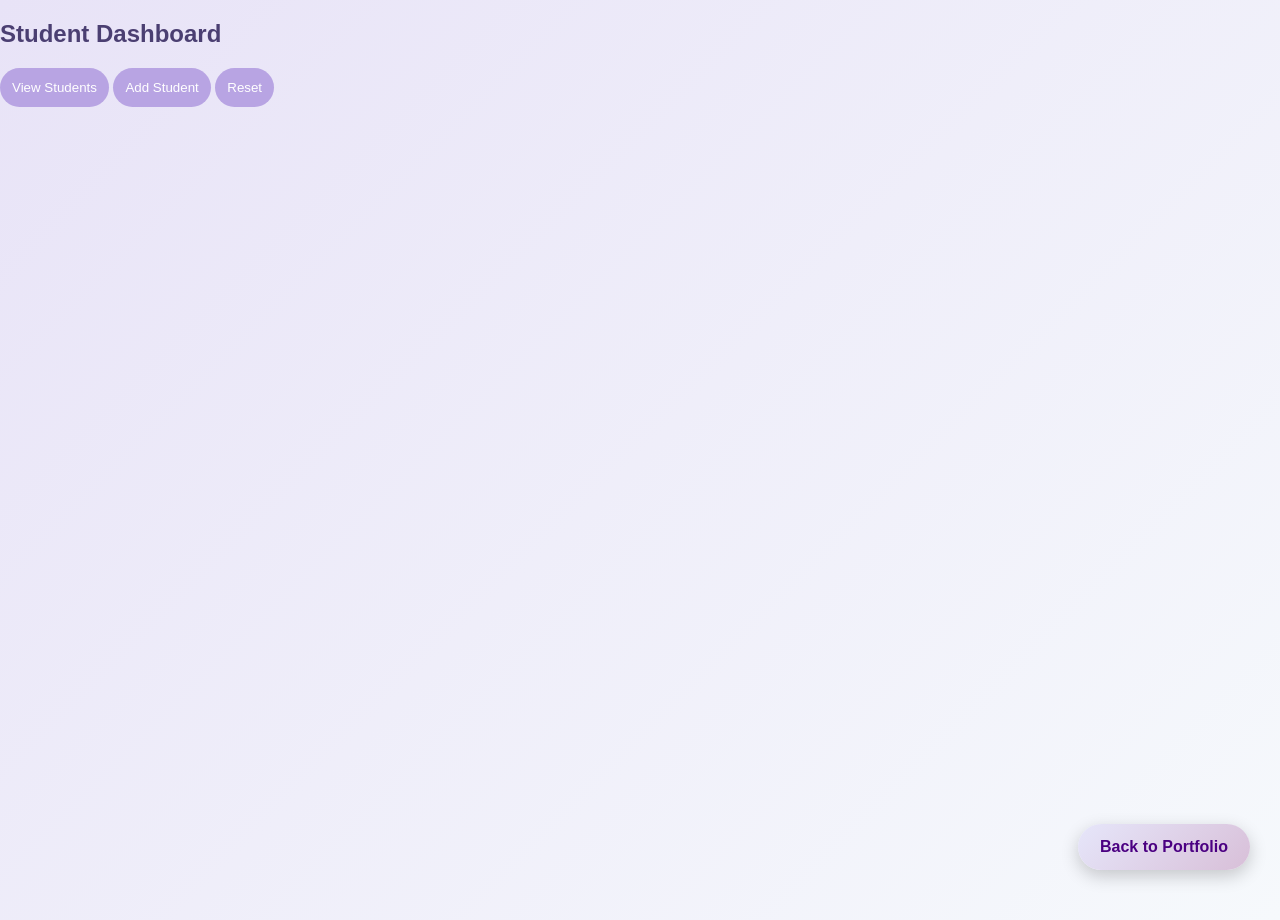
<file: Projects/academic_pro.html>
<!DOCTYPE html>
<html lang="en">
<head>
    <meta charset="UTF-8">
    <meta name="viewport" content="width=device-width, initial-scale=1.0, user-scalable=yes">
    <title>Advanced Academic Intelligence</title>
    <link rel="stylesheet" href="../style.css">
</head>
<body>
<div id="app">
    <section>
        <h2>Student Dashboard</h2>
        <button onclick="showViewStudents()">View Students</button>
        <button onclick="showAddStudent()">Add Student</button>
        <button onclick="resetDashboard()">Reset</button>
        <br><br>
        <div id="studentForm" style="display:none;">
            <h3>Add / Edit Student</h3>
            <label>Name:</label><br>
            <input type="text" id="studentName" placeholder="Student Name"><br><br>
            <label>Specialization:</label><br>
            <select id="studentSpec">
                <option value="">Select Specialization</option>
                <option value="Software">Software Development</option>
                <option value="Infrastructure">Infrastructure</option>
            </select><br><br>
            <label>Module 1 Score:</label><br>
            <input type="text" id="module1"><br><br>
            <label>Module 2 Score:</label><br>
            <input type="text" id="module2"><br><br>
            <label>Module 3 Score:</label><br>
            <input type="text" id="module3"><br><br>
            <label>Attendance %:</label><br>
            <input type="text" id="attendance"><br><br>
            <button onclick="addOrEditStudent()">Submit</button>
        </div>
        <div id="studentTable" style="display:none;">
            <h3>All Students</h3>
            <div style="overflow-x: auto;">
                <table border="1" cellpadding="5" id="studentsList">
                    <thead>
                        <tr><th>Name</th><th>Specialization</th><th>Module 1</th><th>Module 2</th><th>Module 3</th><th>Attendance</th><th>Performance</th><th>Recommendation</th><th>Actions</th></tr>
                    </thead>
                    <tbody></tbody>
                </table>
            </div>
        </div>
    </section>
</div>
<a href="../index.html" style="position: fixed; bottom: 30px; right: 30px; padding: 14px 22px; border-radius: 40px; background: linear-gradient(135deg, #E6E6FA, #D8BFD8); color: #4B0082; text-decoration: none; font-weight: 600; box-shadow: 0 6px 18px rgba(0,0,0,0.2); backdrop-filter: blur(10px); transition: 0.3s ease;" onclick="goBackToPortfolio(event)">Back to Portfolio</a>
<script src="academic_pro.js"></script>
<script>
    function goBackToPortfolio(event){
        event.preventDefault();
        window.location.href = "../index.html#projects";
    }
    // Load sample students on start
    window.addEventListener('DOMContentLoaded', () => {
        if(students.length === 0){
            students.push({ name: "Alice Johnson", spec: "Software", modules: [85,78,92], attendance: 90 });
            students.push({ name: "Bob Smith", spec: "Infrastructure", modules: [45,55,60], attendance: 65 });
            renderTable();
        }
    });
</script>
</body>
</html>
</file>
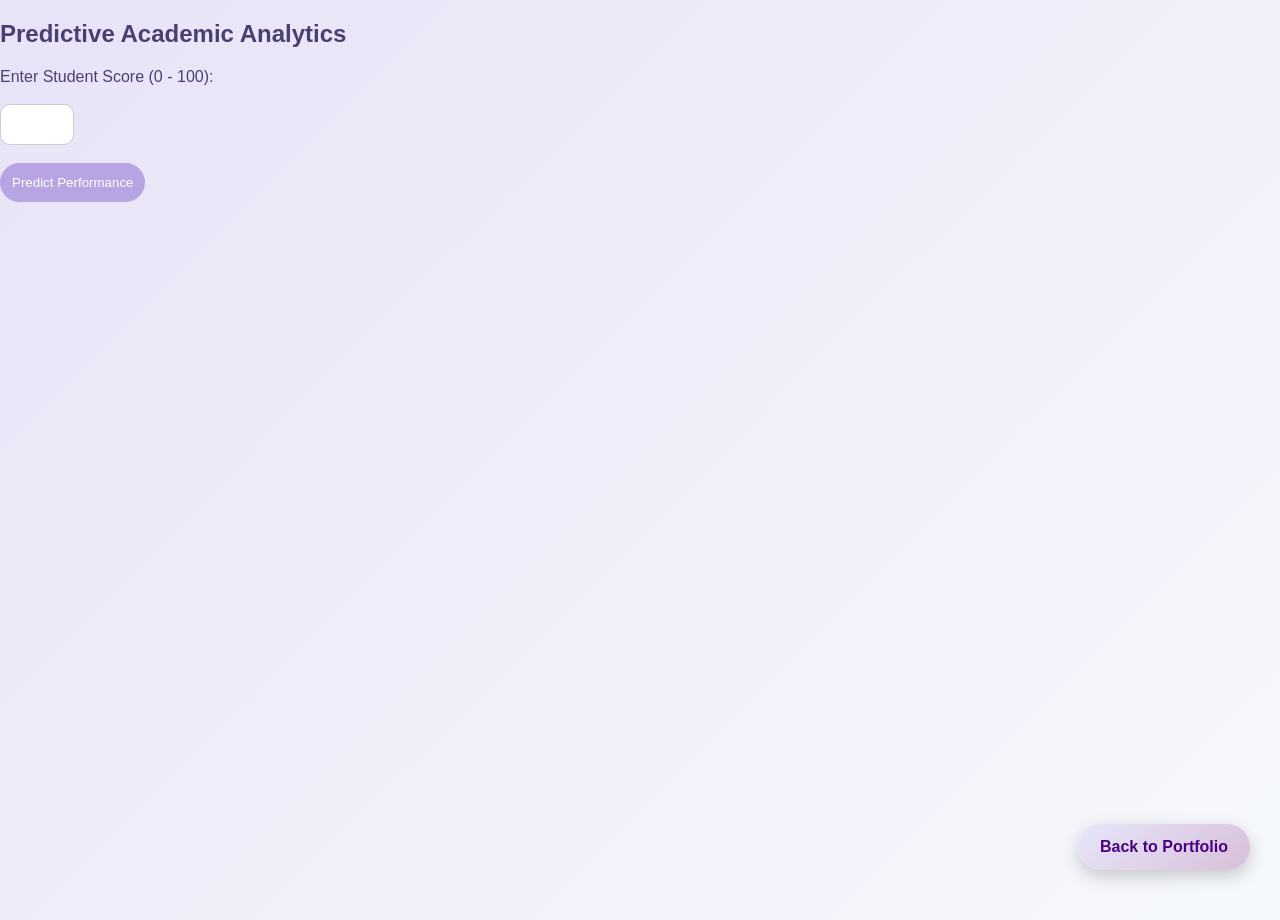
<file: Projects/analytics.html>
<!DOCTYPE html>
<html lang="en">
<head>
    <meta charset="UTF-8">
    <meta name="viewport" content="width=device-width, initial-scale=1.0, user-scalable=yes">
    <title>Predictive Academic Analytics System</title>
    <link rel="stylesheet" href="../style.css">
</head>
<body>
<div id="app">
    <section>
        <h1>Predictive Academic Analytics</h1>
        <label>Enter Student Score (0 - 100):</label><br><br>
        <input type="number" id="score" min="0" max="100"><br><br>
        <button onclick="predictPerformance()">Predict Performance</button>
        <h3 id="result"></h3>
    </section>
</div>
<a href="../index.html" style="position: fixed; bottom: 30px; right: 30px; padding: 14px 22px; border-radius: 40px; background: linear-gradient(135deg, #E6E6FA, #D8BFD8); color: #4B0082; text-decoration: none; font-weight: 600; box-shadow: 0 6px 18px rgba(0,0,0,0.2); backdrop-filter: blur(10px); transition: 0.3s ease;" onclick="goBackToPortfolio(event)">Back to Portfolio</a>
<script src="analytics.js"></script>
<script>
    function goBackToPortfolio(event){
        event.preventDefault();
        window.location.href = "../index.html#projects";
    }
</script>
</body>
</html>
</file>
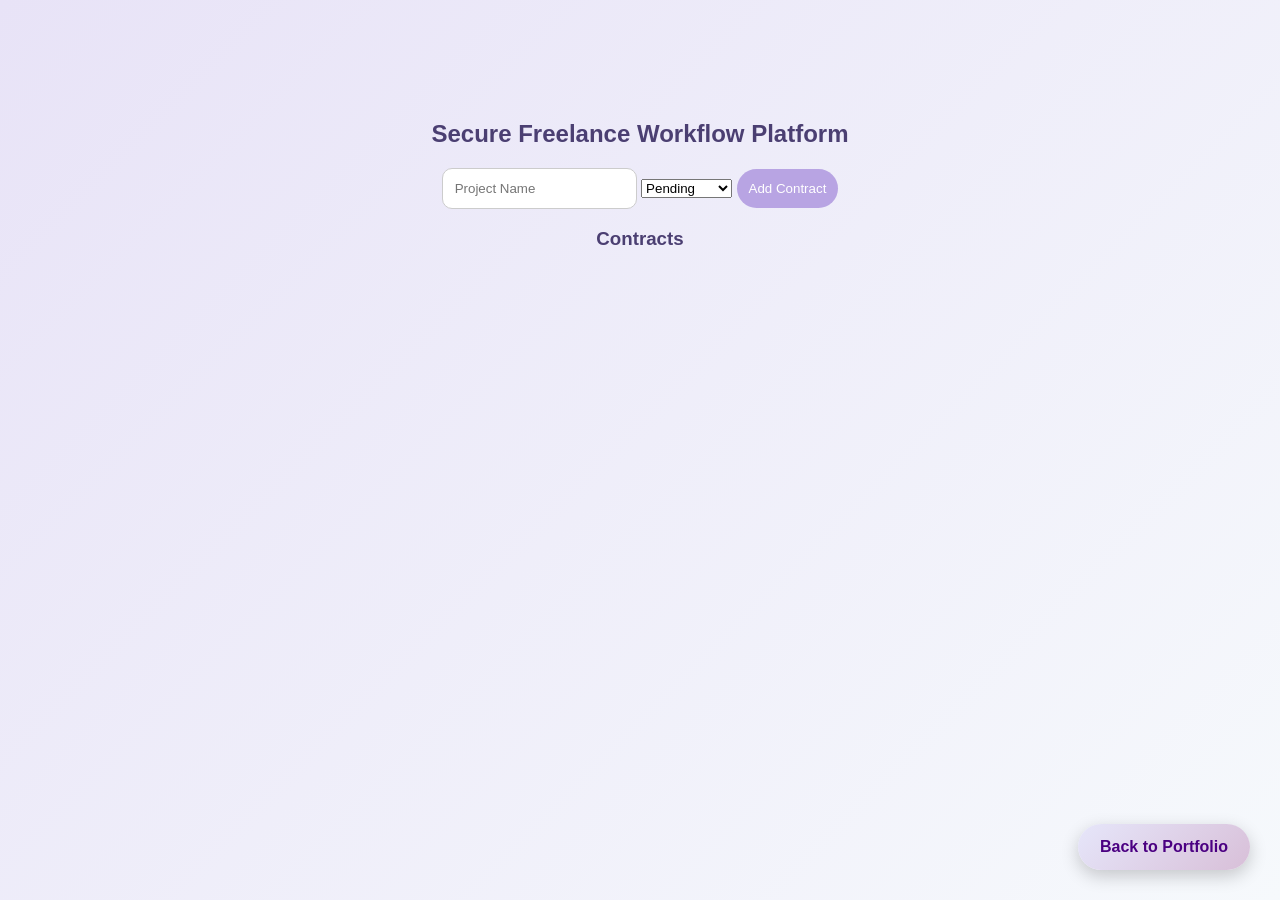
<file: Projects/freelance.html>
<!DOCTYPE html>
<html>
<head>
    <meta charset="UTF-8">
    <meta name="viewport" content="width=device-width, initial-scale=1.0, user-scalable=yes">
    <title>Freelance Workflow Platform</title>
    <link rel="stylesheet" href="../style.css">
</head>
<body>
<div id="freelanceApp">
    <section class="projects-section">
        <h2>Secure Freelance Workflow Platform</h2>
        <input type="text" id="projectName" placeholder="Project Name">
        <select id="status">
            <option value="Pending">Pending</option>
            <option value="In Progress">In Progress</option>
            <option value="Completed">Completed</option>
        </select>
        <button onclick="addContract()">Add Contract</button>
        <h3>Contracts</h3>
        <ul id="contractList"></ul>
    </section>
</div>
<a href="../index.html" style="position: fixed; bottom: 30px; right: 30px; padding: 14px 22px; border-radius: 40px; background: linear-gradient(135deg, #E6E6FA, #D8BFD8); color: #4B0082; text-decoration: none; font-weight: 600; box-shadow: 0 6px 18px rgba(0,0,0,0.2); backdrop-filter: blur(10px); transition: 0.3s ease;" onclick="goBackToPortfolio(event)">Back to Portfolio</a>
<script src="freelance.js"></script>
<script>
    function goBackToPortfolio(event){
        event.preventDefault();
        window.location.href = "../index.html#projects";
    }
</script>
</body>
</html>
</file>
<file: style.css>
:root {
    --lavender: #b8a4e3;
    --soft-lavender: #e8e3f7;
    --dark: #4b3f72;
    --light: #f6f9fc;
}
body {
    margin: 0;
    font-family: 'Inter', sans-serif;
    background: var(--light);
    color: var(--dark);
    overflow-x: hidden;
    transition: 0.4s;
}
.dark-mode {
    background: #1a1a2e;
    color: #f6f9fc;
}
header {
    position: fixed;
    width: 100%;
    z-index: 1000;
}
.top-bar {
    background: linear-gradient(90deg, var(--lavender), var(--soft-lavender));
    text-align: center;
    padding: 6px;
    font-size: 14px;
    color: white;
}
nav {
    display: flex;
    justify-content: space-between;
    align-items: center;
    padding: 15px 40px;
    backdrop-filter: blur(10px);
    background: rgba(255,255,255,0.6);
}
.logo {
    font-family: 'Playfair Display', serif;
    font-size: 22px;
}
.logo span {
    font-weight: 300;
}
nav ul {
    display: flex;
    gap: 25px;
    list-style: none;
}
nav a {
    text-decoration: none;
    color: inherit;
    font-weight: 500;
}
.hero {
    display: flex;
    justify-content: space-between;
    align-items: center;
    padding: 150px 10%;
    min-height: 100vh;
}
.hero-left h1 {
    font-family: 'Playfair Display', serif;
    font-size: 48px;
}
.btn {
    background: var(--lavender);
    padding: 12px 25px;
    border-radius: 30px;
    color: white;
    text-decoration: none;
    transition: 0.3s;
}
.btn:hover {
    box-shadow: 0 0 20px var(--lavender);
}
.hero-right img {
    width: 400px;
    border-radius: 20px;
    animation: float 4s ease-in-out infinite;
}
@keyframes float {
    0%,100% { transform: translateY(0); }
    50% { transform: translateY(-15px); }
}
.skills-section {
    padding: 100px 10%;
    text-align: center;
}
.bubbles {
    display: flex;
    flex-wrap: wrap;
    justify-content: center;
    gap: 25px;
    margin-top: 40px;
}
.bubble {
    background: var(--lavender);
    padding: 20px 25px;
    border-radius: 50px;
    color: white;
    transition: 0.4s;
    cursor: pointer;
}
.bubble:hover {
    transform: scale(1.1);
    box-shadow: 0 0 20px var(--lavender);
}
.projects-section {
    padding: 100px 10%;
    text-align: center;
}
.project-grid {
    display: grid;
    grid-template-columns: repeat(auto-fit,minmax(280px,1fr));
    gap: 40px;
    margin-top: 40px;
}
.project-card {
    background: var(--soft-lavender);
    padding: 30px;
    border-radius: 20px;
    box-shadow: 0 10px 30px rgba(0,0,0,0.1);
    transition: 0.4s;
}
.project-card:hover {
    transform: translateY(-10px);
}
.services-section {
    padding: 100px 10%;
    text-align: center;
}
.service-grid {
    display: grid;
    grid-template-columns: repeat(auto-fit,minmax(250px,1fr));
    gap: 40px;
    margin-top: 40px;
}
.service-card {
    background: var(--soft-lavender);
    padding: 30px;
    border-radius: 20px;
}
.contact-section {
    padding: 100px 10%;
    text-align: center;
}
form {
    display: flex;
    flex-direction: column;
    gap: 15px;
    max-width: 500px;
    margin: auto;
}
input, textarea {
    padding: 12px;
    border-radius: 10px;
    border: 1px solid #ccc;
}
button {
    background: var(--lavender);
    border: none;
    padding: 12px;
    border-radius: 25px;
    color: white;
    cursor: pointer;
}
footer {
    background: var(--dark);
    color: white;
    text-align: center;
    padding: 20px;
}
.cursor {
    width: 20px;
    height: 20px;
    border-radius: 50%;
    position: fixed;
    pointer-events: none;
    background: rgba(184,164,227,0.4);
    mix-blend-mode: multiply;
}
body {
    background: linear-gradient(135deg,var(--soft-lavender),var(--light));
    min-height:100vh;
}

/* ===== MOBILE RESPONSIVENESS (added without changing original design) ===== */
@media (max-width: 768px) {
    nav {
        flex-direction: column;
        padding: 15px 20px;
        gap: 10px;
    }
    nav ul {
        flex-wrap: wrap;
        justify-content: center;
        gap: 15px;
        padding: 0;
    }
    .hero {
        flex-direction: column;
        text-align: center;
        padding: 120px 5% 60px;
    }
    .hero-left h1 {
        font-size: 32px;
    }
    .hero-right img {
        width: 80%;
        max-width: 280px;
        margin-top: 30px;
    }
    .bubble {
        padding: 12px 20px;
        font-size: 14px;
    }
    .project-card, .service-card {
        padding: 20px;
    }
    .services-section, .projects-section, .skills-section, .contact-section {
        padding: 60px 5%;
    }
    table, .project-grid, .service-grid {
        font-size: 14px;
    }
    /* make tables scroll horizontally on small screens */
    table {
        display: block;
        overflow-x: auto;
        white-space: nowrap;
    }
    .btn, button, input, textarea {
        font-size: 14px;
    }
    .top-bar {
        font-size: 12px;
    }
}
@media (max-width: 480px) {
    .hero-left h1 {
        font-size: 26px;
    }
    .bubbles {
        gap: 12px;
    }
    .bubble {
        padding: 8px 16px;
    }
}
</file>
